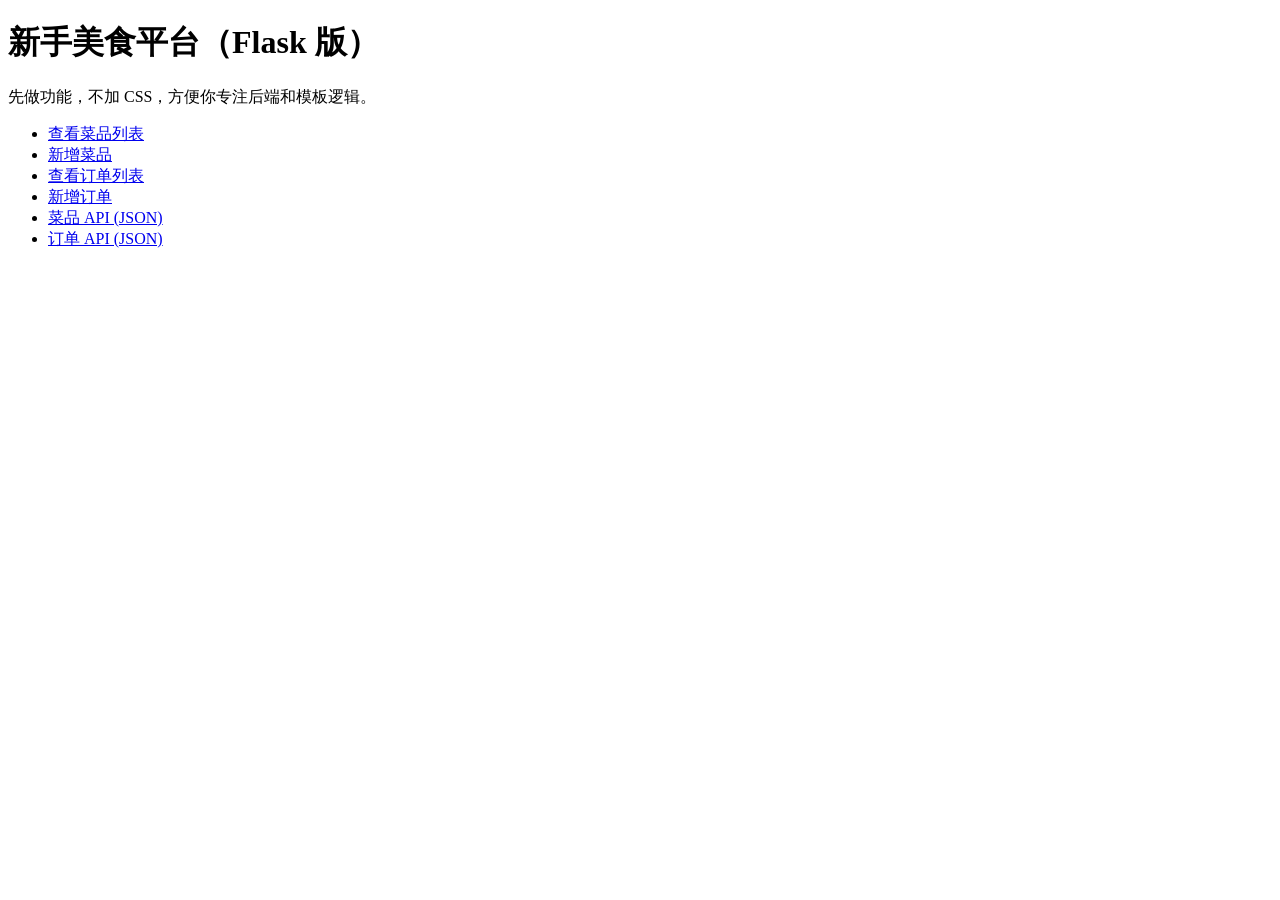
<file: flask-food-starter/app/templates/home.html>
<!doctype html>
<html lang="zh-CN">
  <head>
    <meta charset="UTF-8" />
    <title>新手美食平台</title>
  </head>
  <body>
    <h1>新手美食平台（Flask 版）</h1>
    <p>先做功能，不加 CSS，方便你专注后端和模板逻辑。</p>

    <ul>
      <li><a href="/dishes">查看菜品列表</a></li>
      <li><a href="/dishes/new">新增菜品</a></li>
      <li><a href="/orders">查看订单列表</a></li>
      <li><a href="/orders/new">新增订单</a></li>
      <li><a href="/api/dishes">菜品 API (JSON)</a></li>
      <li><a href="/api/orders">订单 API (JSON)</a></li>
    </ul>
  </body>
</html>
</file>
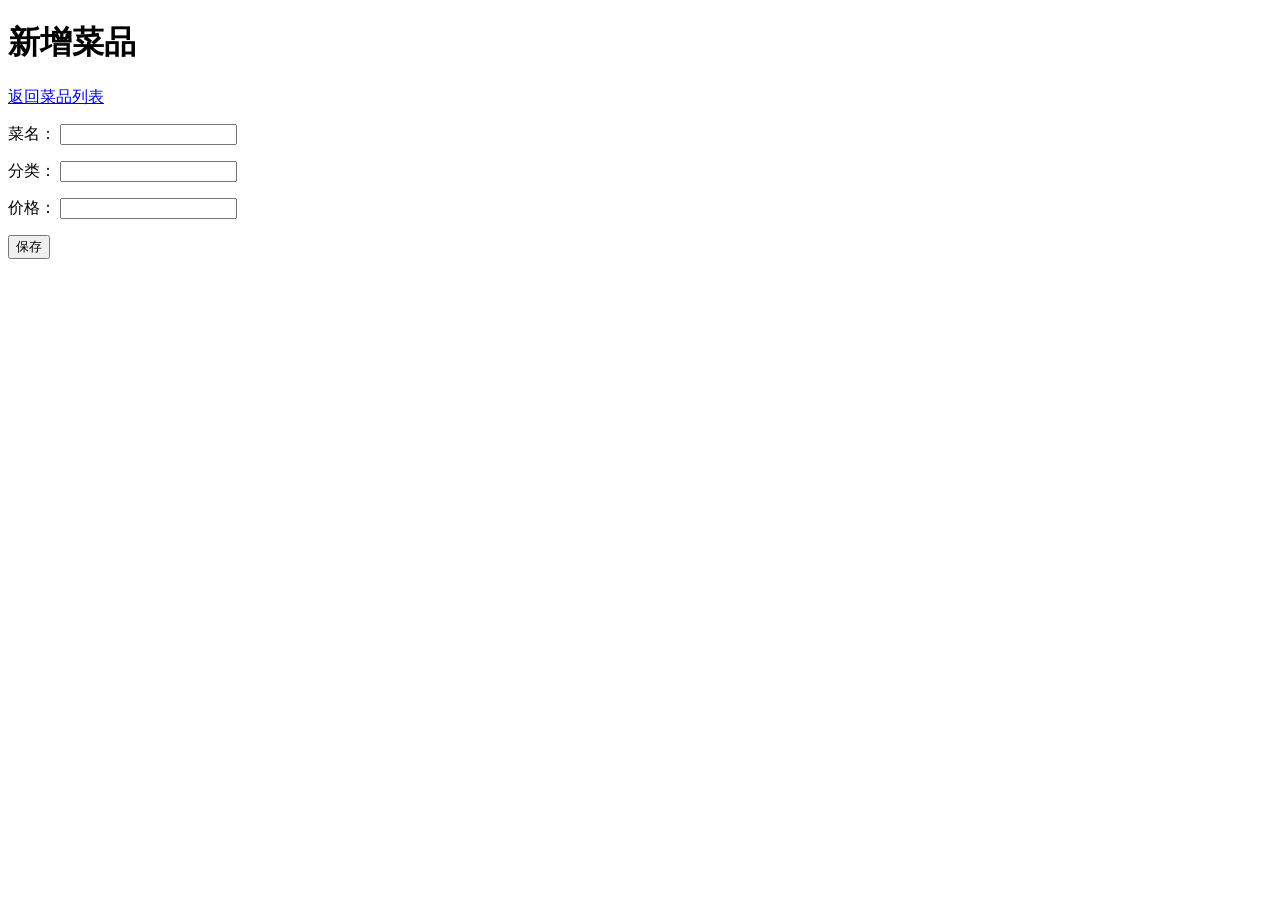
<file: flask-food-starter/app/templates/new_dish.html>
<!doctype html>
<html lang="zh-CN">
  <head>
    <meta charset="UTF-8" />
    <title>新增菜品</title>
  </head>
  <body>
    <h1>新增菜品</h1>
    <a href="/dishes">返回菜品列表</a>

    <form action="/dishes" method="post">
      <p>
        <label>菜名：</label>
        <input name="name" type="text" required />
      </p>
      <p>
        <label>分类：</label>
        <input name="category" type="text" required />
      </p>
      <p>
        <label>价格：</label>
        <input name="price" type="number" step="0.01" required />
      </p>
      <button type="submit">保存</button>
    </form>
  </body>
</html>
</file>
